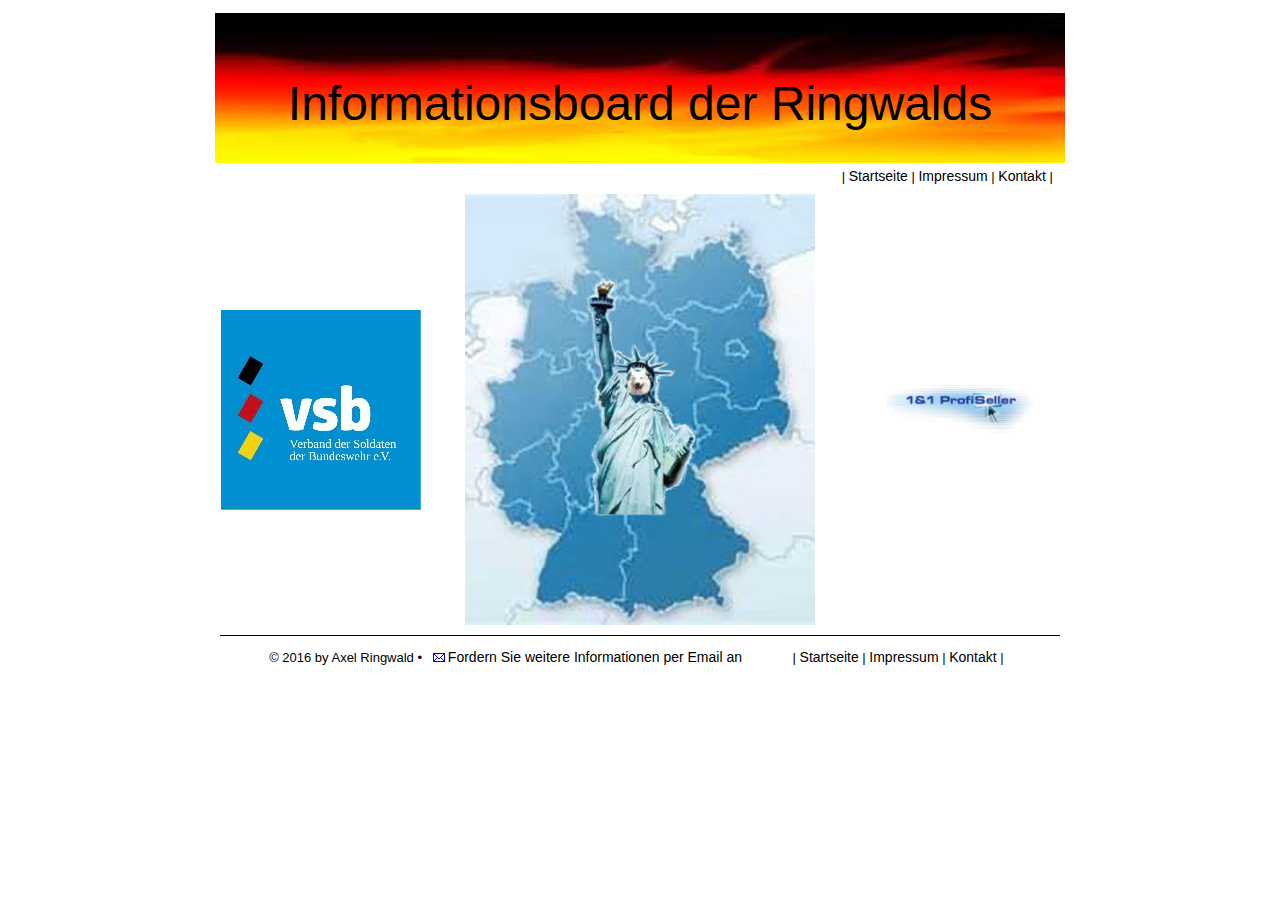
<file: index.htm>
<!DOCTYPE HTML PUBLIC "-//W3C//DTD HTML 4.01 Frameset//EN" "http://www.w3.org/TR/html4/frameset.dtd">
<html>
<head>
<title>Startseite der Ringwalds</title>
<meta http-equiv="Content-Type" content="text/html; charset=iso-8859-1">
<meta name="keywords" content="Ringwald, ringwald, Ringwalds, ringwalds, die-ringwalds.de, die-ringwalds">
<meta name="description" content="Private Seite der Familie Ringwald">
<meta name="robots" content="INDEX, FOLLOW, ALL">
<meta name="revisit-after" content="5 days">
<meta name="language" content="de, at, ch, german, deutsch">
<meta name="author" content="Axel Ringwald, Alfter-Oedekoven, www.die-ringwalds.de">

<!-- WOT VERIFY Bewertung -->
<meta name="wot-verification" content="04429054cf140f49fa78">

<link rel="stylesheet" type="text/css" media="all" href="./global/ringwald_1.css">
<link rel="shortcut icon" type="image/x-icon" href="global/favicon.ico">

</head>
<body>
<p class="body"></p>
<script type="text/javascript" src="global/ringwald.js"></script>

<!--Gesamtabelle: Breite=730-->
<table border="0" cellspacing="0" cellpadding="5" align="center" width="850">
<tr>
        <td colspan="3" style="background-image:url(./global/germany-top.jpg)" align="center" valign="top" width="850" height="140">
                <br><br><br>
                <p><font size="8" color="black" face="arial">Informationsboard der Ringwalds</font></p>
        </td>
</tr>
<tr>
        <td colspan="3" align="right" valign="top" width="850">
                | <a href="index.htm">Startseite</a> | <a href="impressum.htm">Impressum</a> | <a href="kontakt.htm">Kontakt</a> |&nbsp;&nbsp;
        </td>
</tr>
<tr valign="middle">
        <td align="center" width="25%" height="431">
                <p><a href="http://www.vsb-bund.de" target="_blank"><img src="./global/vsb-logo.jpg" alt="VSB" border="0"></a></p>
        </td>
        <td width="50%" style="background-image:url(./global//startgrafik_350.jpg); background-repeat:no-repeat; background-position:center;" align="center" valign="middle">
                <p align="center">
                   <img name="ronny" src="./global/leer.gif" width="155" alt="site map" usemap="#sitemap" border="0">
                   <map name="sitemap">
                            <area shape="circle" coords="75,105,30" alt="ronny" href="/" onMouseOver='chgImg("ronny", "image2")' onMouseOut='chgImg("ronny", "image1")'>
                   </map>
                <p>
        </td>
        <td align="center" width="25%" height="431">
                <p><a href="http://www.profiseller.de/shop/AxelRingwald&button=1" target="_blank"><img src="./global/1und1_a_profiseller_logo.gif" alt="1 & 1" border="0" width="150"></a></p>
        </td>
</tr>
<tr>
        <td colspan="3">
                <img src="./global/line.gif" alt="" border="0" width="840" height="1">
                <!--Tab. mit Copyright/Mail-->
                <p id="fusszeile_index_1" align="center">&copy; 2016 by Axel Ringwald &#149; &nbsp;

                        <!-- Zur Abwehr von SPAM-Bots wird der Emaileintrag encrypted im Code abgelegt. Die Darstellung im Browser erfolgt im Klartext -->
                        <!-- Aufruf der Funktion zur verschleierung der Email-Adressen -->
                        <!-- Definition der Variablen f�r die Email "info@die-ringwalds.de" mit Text "Fordern Sie weitere Informationen per Email an" -->
                        <script type="text/javascript" language="Javascript">
                                var position1 = "fusszeile_index_1";
                                var position2 = "fusszeile_index_1a";
                                var erp = new Array;
                                erp[0] = 1768842863;
                                erp[1] = 1080322405;
                                erp[2] = 762472814;
                                erp[3] = 1735876972;
                                erp[4] = 1685270116;
                                erp[5] = 1698577982;
                                erp[6] = 1010580550;
                                erp[7] = 1869767781;
                                erp[8] = 1919819859;
                                erp[9] = 1768235127;
                                erp[10] = 1701409893;
                                erp[11] = 1919230025;
                                erp[12] = 1852206962;
                                erp[13] = 1835103337;
                                erp[14] = 1869505902;
                                erp[15] = 544236914;
                                erp[16] = 541420897;
                                erp[17] = 1768693857;
                                erp[18] = 110;
                        </script>
                        <script type="text/javascript" language="Javascript">emailverschleierung(position1, position2);</script>

                        &nbsp;&nbsp;&nbsp;&nbsp;&nbsp;&nbsp;&nbsp;&nbsp;&nbsp;&nbsp;&nbsp;&nbsp; | <a href="index.htm">Startseite</a> | <a href="impressum.htm">Impressum</a> | <a href="kontakt.htm">Kontakt</a> |&nbsp;&nbsp;
                </p>
        </td>
</tr>
</table>


</body>
</html>
</file>
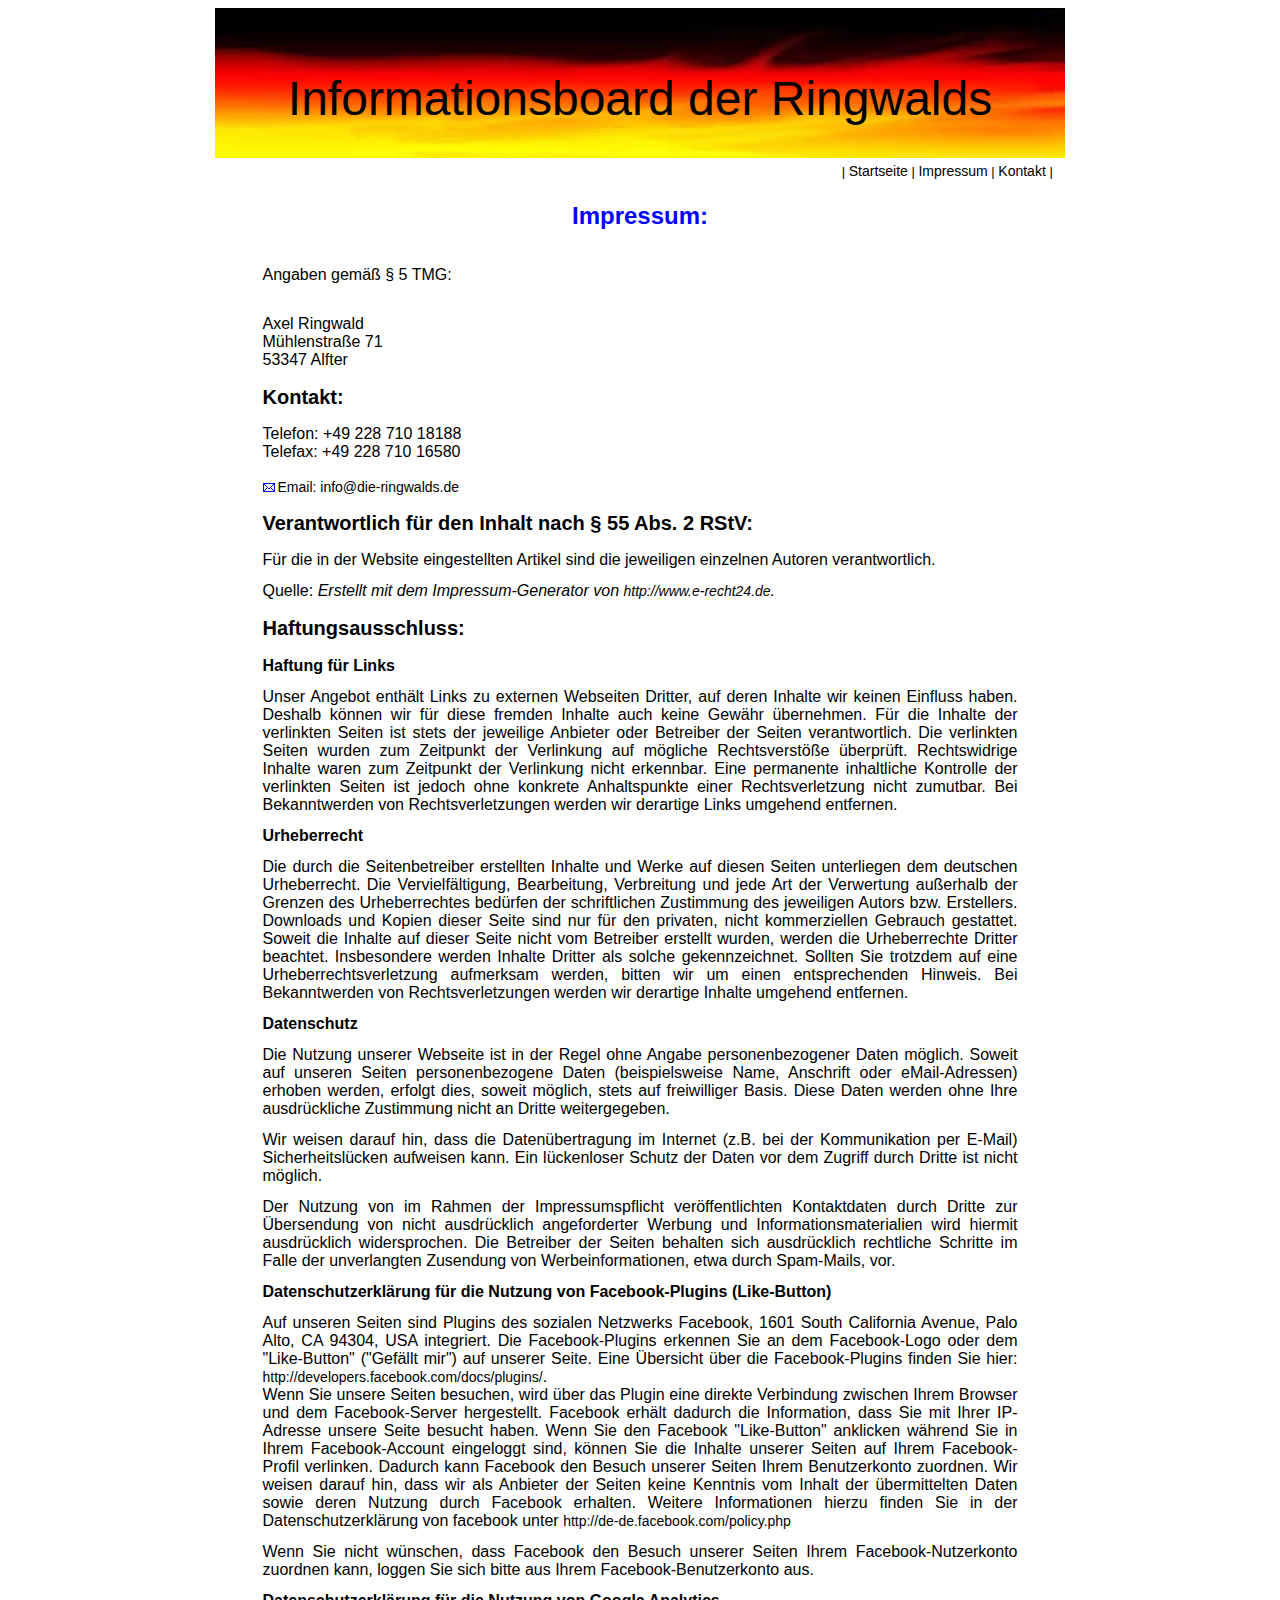
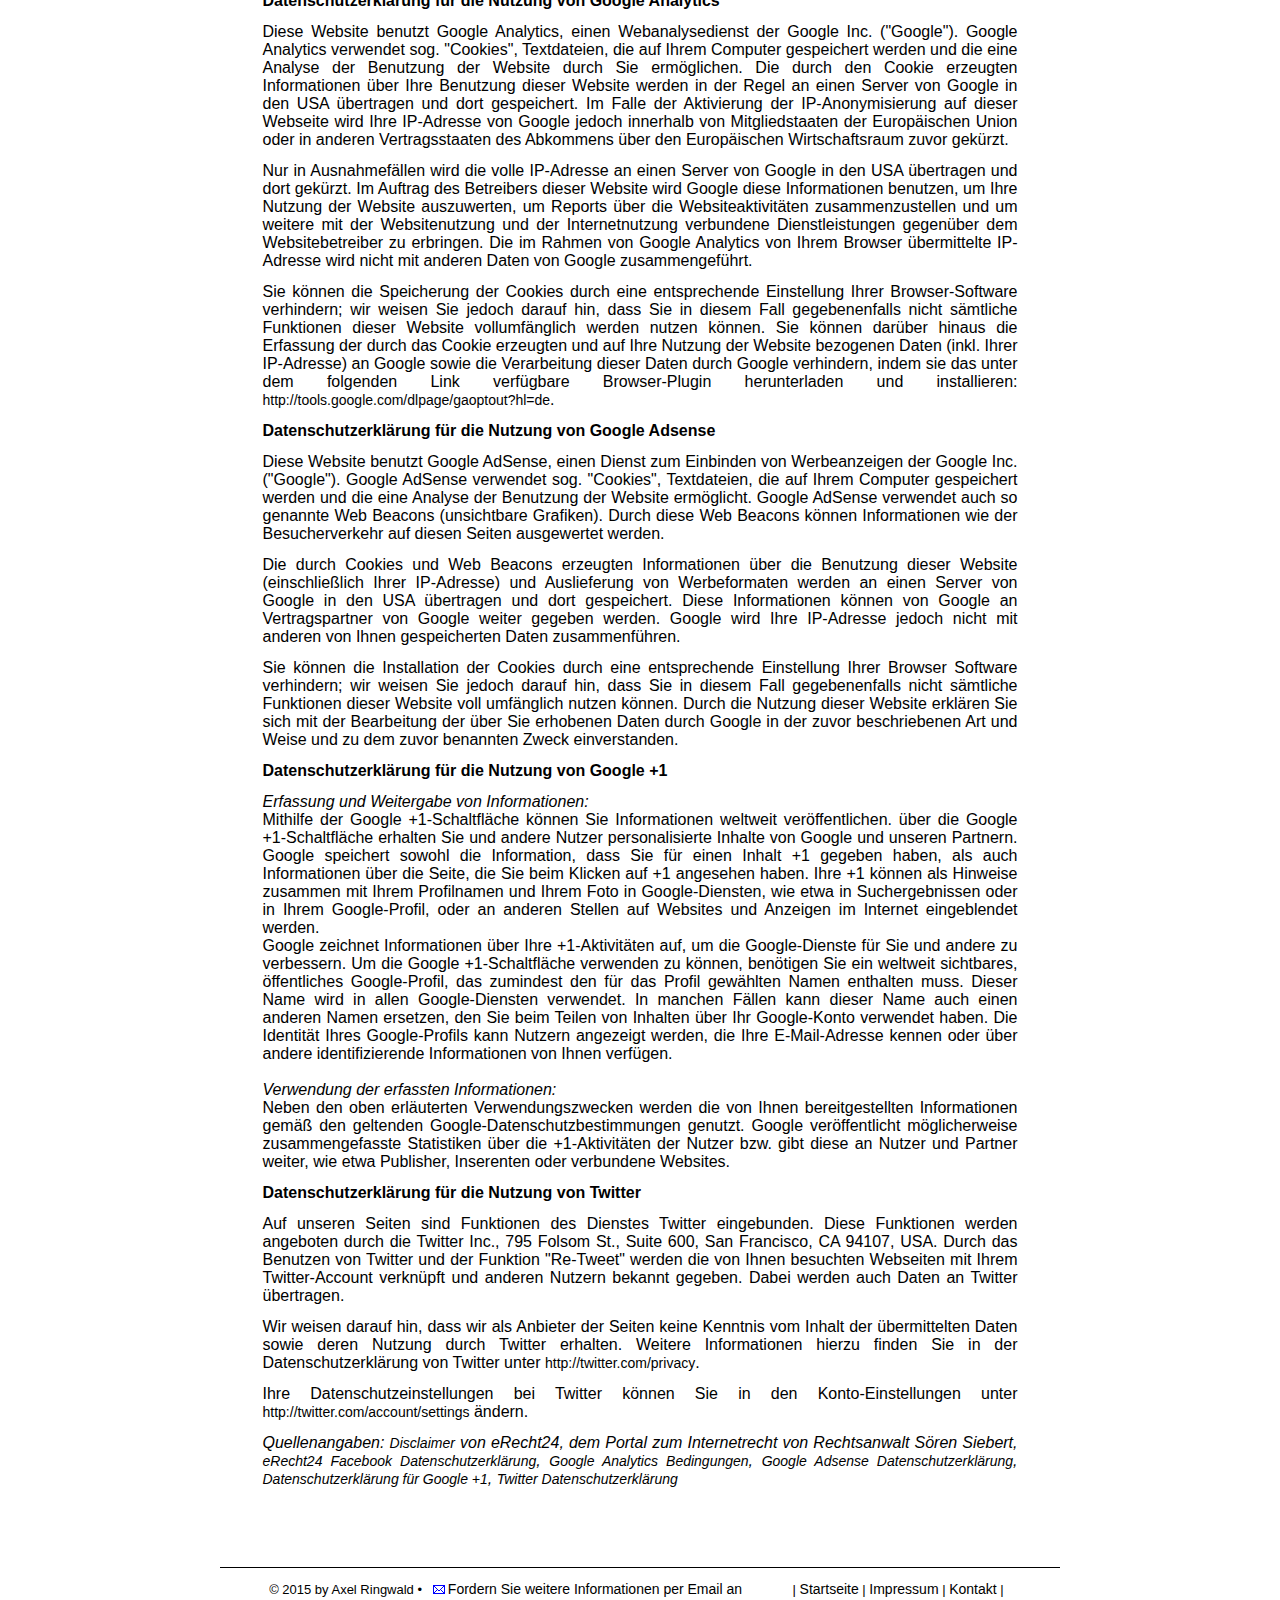
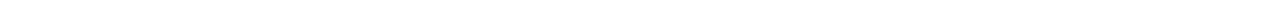
<file: impressum.htm>
<!DOCTYPE HTML PUBLIC "-//W3C//DTD HTML 4.01 Frameset//EN" "http://www.w3.org/TR/html4/frameset.dtd">
<html>
<head>
<title>Startseite der Ringwalds</title>
<meta http-equiv="Content-Type" content="text/html; charset=iso-8859-1">
<meta name="keywords" content="Ringwald, ringwald, Ringwalds, ringwalds, die-ringwalds.de, die-ringwalds">
<meta name="description" content="Private Seite der Familie Ringwald">
<meta name="robots" content="INDEX, FOLLOW, ALL">
<meta name="revisit-after" content="5 days">
<meta name="language" content="de, at, ch, german, deutsch">
<meta name="author" content="Axel Ringwald, Alfter-Oedekoven, www.die-ringwalds.de">

<!-- WOT VERIFY Bewertung -->
<meta name="wot-verification" content="04429054cf140f49fa78"/>

<link rel="stylesheet" type="text/css" media="all" href="./global/ringwald_1.css">

</head>

<body bgcolor="#ffffff">

<script type="text/javascript" src="global/ringwald.js"></script>

<!--Gesamtabelle: Breite=730-->
<table border="0" cellspacing="0" cellpadding="5" align="center" width="850">
<tr>
	<td colspan="3" style="background-image:url(./global/germany-top.jpg)" align="center" valign="top" width="850" height="140">
		<br><br><br>
		<p><font size="8" color="black" face="arial">Informationsboard der Ringwalds</font></p>
	</td>
</tr>
<tr>
	<td colspan="3" align="right" valign="top" width="850">
		| <a href="index.htm">Startseite</a> | <a href="impressum.htm">Impressum</a> | <a href="kontakt.htm">Kontakt</a> |&nbsp;&nbsp;
	</td>
</tr>
<tr>
	<td colspan="3" align="center" valign="middle" width="100%">
		<p class="Text-Type2"><b><font color="blue" size="5" face="arial">Impressum:</font></b></p>
	</td>
</tr>
<tr valign="middle">
	<td align="center" width="5%"></td>
	<td valign="top" width="90%">
		<p><font face="arial" size="3">Angaben gem&auml;&szlig; &sect; 5 TMG:<br/><br/></font></p>
		<p><font face="arial" size="3">Axel Ringwald<br />
		  M&uuml;hlenstra&szlig;e 71<br />
		  53347 Alfter<br />
		</font></p>
		<h2>Kontakt:</h2>
		<p id="text_impressum_1"><font face="arial" size="3">Telefon: +49 228 710 18188<br />
		  Telefax: +49 228 710 16580<br /><br />
			
			<!-- Zur Abwehr von SPAM-Bots wird der Emaileintrag encrypted im Code abgelegt. Die Darstellung im Browser erfolgt im Klartext -->
			<!-- Aufruf der Funktion zur verschleierung der Email-Adressen -->
			<!-- Definition der Variablen f�r die Email "info@die-ringwalds.de" mit Text "Email: info@die-ringwalds.de" -->
			<script type="text/javascript" language="Javascript">			
				var position1 = "text_impressum_1";
				var position2 = "text_impressum_1a";
				var erp = new Array;
				erp[0] = 1768842863;
				erp[1] = 1080322405;
				erp[2] = 762472814;
				erp[3] = 1735876972;
				erp[4] = 1685270116;
				erp[5] = 1698577982;
				erp[6] = 1010580549;
				erp[7] = 1835100524;
				erp[8] = 975202670;
				erp[9] = 1718567012;
				erp[10] = 1768238450;
				erp[11] = 1768843127;
				erp[12] = 1634493555;
				erp[13] = 3040357;
			</script>
			<script type="text/javascript" language="Javascript">emailverschleierung(position1, position2);</script>
		</font></p>
		<h2>Verantwortlich f&uuml;r den Inhalt nach &sect; 55 Abs. 2 RStV:</h2>
		<p><font face="arial" size="3">F&uuml;r die in der Website eingestellten Artikel sind die jeweiligen einzelnen Autoren verantwortlich.</font></p>
		<p><font face="arial" size="3">Quelle: <i>Erstellt mit dem Impressum-Generator von <a href="http://www.e-recht24.de">http://www.e-recht24.de</a>.</i></font></p>
		<h2>Haftungsausschluss:</h2>
		<p><strong><font face="arial" size="3">Haftung f&uuml;r Links</font></strong></p>
		<p class="Text-Type1"><font face="arial" size="3">Unser Angebot enth&auml;lt Links zu externen Webseiten Dritter, auf deren Inhalte wir keinen Einfluss haben. Deshalb k&ouml;nnen wir f&uuml;r diese fremden Inhalte auch keine Gew&auml;hr &uuml;bernehmen. F&uuml;r die Inhalte der verlinkten Seiten ist stets der jeweilige Anbieter oder Betreiber der Seiten verantwortlich. Die verlinkten Seiten wurden zum Zeitpunkt der Verlinkung auf m&ouml;gliche Rechtsverst&ouml;&szlig;e &uuml;berpr&uuml;ft. Rechtswidrige Inhalte waren zum Zeitpunkt der Verlinkung nicht erkennbar. Eine permanente inhaltliche Kontrolle der verlinkten Seiten ist jedoch ohne konkrete Anhaltspunkte einer Rechtsverletzung nicht zumutbar. Bei Bekanntwerden von Rechtsverletzungen werden wir derartige Links umgehend entfernen.</font></p>
		<p><strong><font face="arial" size="3">Urheberrecht</font></strong></p>
		<p class="Text-Type1"><font face="arial" size="3">Die durch die Seitenbetreiber erstellten Inhalte und Werke auf diesen Seiten unterliegen dem deutschen Urheberrecht. Die Vervielf&auml;ltigung, Bearbeitung, Verbreitung und jede Art der Verwertung au&szlig;erhalb der Grenzen des Urheberrechtes bed&uuml;rfen der schriftlichen Zustimmung des jeweiligen Autors bzw. Erstellers. Downloads und Kopien dieser Seite sind nur f&uuml;r den privaten, nicht kommerziellen Gebrauch gestattet. Soweit die Inhalte auf dieser Seite nicht vom Betreiber erstellt wurden, werden die Urheberrechte Dritter beachtet. Insbesondere werden Inhalte Dritter als solche gekennzeichnet. Sollten Sie trotzdem auf eine Urheberrechtsverletzung aufmerksam werden, bitten wir um einen entsprechenden Hinweis. Bei Bekanntwerden von Rechtsverletzungen werden wir derartige Inhalte umgehend entfernen.</font></p>
		<p><strong><font face="arial" size="3">Datenschutz</font></strong></p>
		<p class="Text-Type1"><font face="arial" size="3">Die Nutzung unserer Webseite ist in der Regel ohne Angabe personenbezogener Daten m&ouml;glich. Soweit auf unseren Seiten personenbezogene Daten (beispielsweise Name, Anschrift oder eMail-Adressen) erhoben werden, erfolgt dies, soweit m&ouml;glich, stets auf freiwilliger Basis. Diese Daten werden ohne Ihre ausdr&uuml;ckliche Zustimmung nicht an Dritte weitergegeben. </font></p>
		<p class="Text-Type1"><font face="arial" size="3">Wir weisen darauf hin, dass die Daten&uuml;bertragung im Internet (z.B. bei der Kommunikation per E-Mail) Sicherheitsl&uuml;cken aufweisen kann. Ein l&uuml;ckenloser Schutz der Daten vor dem Zugriff durch Dritte ist nicht m&ouml;glich.</font></p>
		<p class="Text-Type1"><font face="arial" size="3">Der Nutzung von im Rahmen der Impressumspflicht ver&ouml;ffentlichten Kontaktdaten durch Dritte zur &Uuml;bersendung von nicht ausdr&uuml;cklich angeforderter Werbung und Informationsmaterialien wird hiermit ausdr&uuml;cklich widersprochen. Die Betreiber der Seiten behalten sich ausdr&uuml;cklich rechtliche Schritte im Falle der unverlangten Zusendung von Werbeinformationen, etwa durch Spam-Mails, vor.</font></p>
		<p><strong><font face="arial" size="3">Datenschutzerkl&auml;rung f&uuml;r die Nutzung von Facebook-Plugins (Like-Button)</font></strong></p>
		<p class="Text-Type1"><font face="arial" size="3">Auf unseren Seiten sind Plugins des sozialen Netzwerks Facebook, 1601 South California Avenue, Palo Alto, CA 94304, USA integriert. Die Facebook-Plugins erkennen Sie an dem Facebook-Logo oder dem "Like-Button" ("Gef&auml;llt mir") auf unserer Seite. Eine &Uuml;bersicht &uuml;ber die Facebook-Plugins finden Sie hier: <a href="http://developers.facebook.com/docs/plugins/" target="_blank">http://developers.facebook.com/docs/plugins/</a>.<br />
  Wenn Sie unsere Seiten besuchen, wird &uuml;ber das Plugin eine direkte Verbindung zwischen Ihrem Browser und dem Facebook-Server hergestellt. Facebook erh&auml;lt dadurch die Information, dass Sie mit Ihrer IP-Adresse unsere Seite besucht haben. Wenn Sie den Facebook "Like-Button" anklicken w&auml;hrend Sie in Ihrem Facebook-Account eingeloggt sind, k&ouml;nnen Sie die Inhalte unserer Seiten auf Ihrem Facebook-Profil verlinken. Dadurch kann Facebook den Besuch unserer Seiten Ihrem Benutzerkonto zuordnen. Wir weisen darauf hin, dass wir als Anbieter der Seiten keine Kenntnis vom Inhalt der &uuml;bermittelten Daten sowie deren Nutzung durch Facebook erhalten. Weitere Informationen hierzu finden Sie in der Datenschutzerkl&auml;rung von facebook unter <a href="http://de-de.facebook.com/policy.php" target="_blank">http://de-de.facebook.com/policy.php</a></font></p>
		<p class="Text-Type1"><font face="arial" size="3">Wenn Sie nicht w&uuml;nschen, dass Facebook den Besuch unserer Seiten Ihrem Facebook-Nutzerkonto zuordnen kann, loggen Sie sich bitte aus Ihrem Facebook-Benutzerkonto aus.</font><br>
        </p>
		<p></p>
		<p><strong><font face="arial" size="3">Datenschutzerkl&auml;rung f&uuml;r die Nutzung von Google Analytics</font></strong></p>
		<p class="Text-Type1"><font face="arial" size="3">Diese Website benutzt Google Analytics, einen Webanalysedienst der Google Inc. ("Google"). Google Analytics verwendet sog. "Cookies", Textdateien, die auf Ihrem Computer gespeichert werden und die eine Analyse der Benutzung der Website durch Sie erm&ouml;glichen. Die durch den Cookie erzeugten Informationen &uuml;ber Ihre Benutzung dieser Website werden in der Regel an einen Server von Google in den USA &uuml;bertragen und dort gespeichert. Im Falle der Aktivierung der IP-Anonymisierung auf dieser Webseite wird Ihre IP-Adresse von Google jedoch innerhalb von Mitgliedstaaten der Europ&auml;ischen Union oder in anderen Vertragsstaaten des Abkommens &uuml;ber den Europ&auml;ischen Wirtschaftsraum zuvor gek&uuml;rzt.</font></p>
		<p class="Text-Type1"><font face="arial" size="3">Nur in Ausnahmef&auml;llen wird die volle IP-Adresse an einen Server von Google in den USA &uuml;bertragen und dort gek&uuml;rzt. Im Auftrag des Betreibers dieser Website wird Google diese Informationen benutzen, um Ihre Nutzung der Website auszuwerten, um Reports &uuml;ber die Websiteaktivit&auml;ten zusammenzustellen und um weitere mit der Websitenutzung und der Internetnutzung verbundene Dienstleistungen gegen&uuml;ber dem Websitebetreiber zu erbringen. Die im Rahmen von Google Analytics von Ihrem Browser &uuml;bermittelte IP-Adresse wird nicht mit anderen Daten von Google zusammengef&uuml;hrt.</font></p>
		<p class="Text-Type1"><font face="arial" size="3">Sie k&ouml;nnen die Speicherung der Cookies durch eine entsprechende Einstellung Ihrer Browser-Software verhindern; wir weisen Sie jedoch darauf hin, dass Sie in diesem Fall gegebenenfalls nicht s&auml;mtliche Funktionen dieser Website vollumf&auml;nglich werden nutzen k&ouml;nnen. Sie k&ouml;nnen dar&uuml;ber hinaus die Erfassung der durch das Cookie erzeugten und auf Ihre Nutzung der Website bezogenen Daten (inkl. Ihrer IP-Adresse) an Google sowie die Verarbeitung dieser Daten durch Google verhindern, indem sie das unter dem folgenden Link verf&uuml;gbare Browser-Plugin herunterladen und installieren: <a href="http://tools.google.com/dlpage/gaoptout?hl=de">http://tools.google.com/dlpage/gaoptout?hl=de</a>.</font><br>
	  </p>
		<p><strong><font face="arial" size="3">Datenschutzerkl&auml;rung f&uuml;r die Nutzung von Google Adsense</font></strong></p>
		<p class="Text-Type1"><font face="arial" size="3">Diese Website benutzt Google AdSense, einen Dienst zum Einbinden von Werbeanzeigen der Google Inc. ("Google"). Google AdSense verwendet sog. "Cookies", Textdateien, die auf Ihrem Computer gespeichert werden und die eine Analyse der Benutzung der Website erm&ouml;glicht. Google AdSense verwendet auch so genannte Web Beacons (unsichtbare Grafiken). Durch diese Web Beacons k&ouml;nnen Informationen wie der Besucherverkehr auf diesen Seiten ausgewertet werden.</font></p>
		<p class="Text-Type1"><font face="arial" size="3">Die durch Cookies und Web Beacons erzeugten Informationen &uuml;ber die Benutzung dieser Website (einschlie&szlig;lich Ihrer IP-Adresse) und Auslieferung von Werbeformaten werden an einen Server von Google in den USA &uuml;bertragen und dort gespeichert. Diese Informationen k&ouml;nnen von Google an Vertragspartner von Google weiter gegeben werden. Google wird Ihre IP-Adresse jedoch nicht mit anderen von Ihnen gespeicherten Daten zusammenf&uuml;hren.</font></p>
		<p class="Text-Type1"><font face="arial" size="3">Sie k&ouml;nnen die Installation der Cookies durch eine entsprechende Einstellung Ihrer Browser Software verhindern; wir weisen Sie jedoch darauf hin, dass Sie in diesem Fall gegebenenfalls nicht s&auml;mtliche Funktionen dieser Website voll umf&auml;nglich nutzen k&ouml;nnen. Durch die Nutzung dieser Website erkl&auml;ren Sie sich mit der Bearbeitung der &uuml;ber Sie erhobenen Daten durch Google in der zuvor beschriebenen Art und Weise und zu dem zuvor benannten Zweck einverstanden.</font><br>
	  </p>
		<p><strong><font face="arial" size="3">Datenschutzerkl&auml;rung f&uuml;r die Nutzung von Google +1</font></strong></p>
		<p class="Text-Type1"><font face="arial" size="3"><i>Erfassung und Weitergabe von Informationen:</i><br />
  Mithilfe der Google +1-Schaltfl&auml;che k&ouml;nnen Sie Informationen weltweit ver&ouml;ffentlichen. &uuml;ber die Google +1-Schaltfl&auml;che erhalten Sie und andere Nutzer personalisierte Inhalte von Google und unseren Partnern. Google speichert sowohl die Information, dass Sie f&uuml;r einen Inhalt +1 gegeben haben, als auch Informationen &uuml;ber die Seite, die Sie beim Klicken auf +1 angesehen haben. Ihre +1 k&ouml;nnen als Hinweise zusammen mit Ihrem Profilnamen und Ihrem Foto in Google-Diensten, wie etwa in Suchergebnissen oder in Ihrem Google-Profil, oder an anderen Stellen auf Websites und Anzeigen im Internet eingeblendet werden.<br />
  Google zeichnet Informationen &uuml;ber Ihre +1-Aktivit&auml;ten auf, um die Google-Dienste f&uuml;r Sie und andere zu verbessern. Um die Google +1-Schaltfl&auml;che verwenden zu k&ouml;nnen, ben&ouml;tigen Sie ein weltweit sichtbares, &ouml;ffentliches Google-Profil, das zumindest den f&uuml;r das Profil gew&auml;hlten Namen enthalten muss. Dieser Name wird in allen Google-Diensten verwendet. In manchen F&auml;llen kann dieser Name auch einen anderen Namen ersetzen, den Sie beim Teilen von Inhalten &uuml;ber Ihr Google-Konto verwendet haben. Die Identit&auml;t Ihres Google-Profils kann Nutzern angezeigt werden, die Ihre E-Mail-Adresse kennen oder &uuml;ber andere identifizierende Informationen von Ihnen verf&uuml;gen.<br />
          <br />
          <i>Verwendung der erfassten Informationen:</i><br />
  Neben den oben erl&auml;uterten Verwendungszwecken werden die von Ihnen bereitgestellten Informationen gem&auml;&szlig; den geltenden Google-Datenschutzbestimmungen genutzt. Google ver&ouml;ffentlicht m&ouml;glicherweise zusammengefasste Statistiken &uuml;ber die +1-Aktivit&auml;ten der Nutzer bzw. gibt diese an Nutzer und Partner weiter, wie etwa Publisher, Inserenten oder verbundene Websites.</font><br>
	  </p>
		<p><strong><font face="arial" size="3">Datenschutzerkl&auml;rung f&uuml;r die Nutzung von Twitter</font></strong></p>
		<p class="Text-Type1"><font face="arial" size="3">Auf unseren Seiten sind Funktionen des Dienstes Twitter eingebunden. Diese Funktionen werden angeboten durch die Twitter Inc., 795 Folsom St., Suite 600, San Francisco, CA 94107, USA. Durch das Benutzen von Twitter und der Funktion "Re-Tweet" werden die von Ihnen besuchten Webseiten mit Ihrem Twitter-Account verkn&uuml;pft und anderen Nutzern bekannt gegeben. Dabei werden auch Daten an Twitter &uuml;bertragen.</font></p>
		<p class="Text-Type1"><font face="arial" size="3">Wir weisen darauf hin, dass wir als Anbieter der Seiten keine Kenntnis vom Inhalt der &uuml;bermittelten Daten sowie deren Nutzung durch Twitter erhalten. Weitere Informationen hierzu finden Sie in der Datenschutzerkl&auml;rung von Twitter unter <a href="http://twitter.com/privacy" target="_blank">http://twitter.com/privacy</a>.</font></p>
		<p class="Text-Type1"><font face="arial" size="3">Ihre Datenschutzeinstellungen bei Twitter k&ouml;nnen Sie in den Konto-Einstellungen unter <a href="http://twitter.com/account/settings" target="_blank">http://twitter.com/account/settings</a> &auml;ndern.</font><br>
	  </p>
		<p class="Text-Type1"><font face="arial" size="3"><i>Quellenangaben: <a href="http://www.e-recht24.de/muster-disclaimer.htm" target="_blank">Disclaimer</a> von eRecht24, dem Portal zum Internetrecht von Rechtsanwalt S&ouml;ren Siebert, <a href="http://www.e-recht24.de/artikel/datenschutz/6590-facebook-like-button-datenschutz-disclaimer.html" target="_blank">eRecht24 Facebook Datenschutzerkl&auml;rung</a>, <a href="http://www.google.com/intl/de_ALL/analytics/tos.html" target="_blank">Google Analytics Bedingungen</a>, <a href="http://www.e-recht24.de/artikel/datenschutz/6635-datenschutz-rechtliche-risiken-bei-der-nutzung-von-google-analytics-und-googleadsense.html" target="_blank">Google Adsense Datenschutzerkl&auml;rung</a>, <a href="http://www.google.com/intl/de/+/policy/+1button.html" target="_blank">Datenschutzerkl&auml;rung f&uuml;r Google +1</a>, <a href="http://twitter.com/privacy" target="_blank">Twitter Datenschutzerkl&auml;rung</a></i></font></p>
		<p class="Text-Type3">&nbsp;</p>
		<p class="Text-Type1">&nbsp;</p>	
	</td>
	<td align="center" width="5%"></td>
</tr>
<tr>
	<td colspan="3">
		<img src="./global/line.gif" alt="" border="0" width="840" height="1">
		<!--Tab. mit Copyright/Mail-->
		<p id="fusszeile_impressum_1" align="center">&copy; 2015 by Axel Ringwald &#149; &nbsp;
			
			<!-- Zur Abwehr von SPAM-Bots wird der Emaileintrag encrypted im Code abgelegt. Die Darstellung im Browser erfolgt im Klartext -->
			<!-- Aufruf der Funktion zur verschleierung der Email-Adressen -->
			<!-- Definition der Variablen f�r die Email "info@die-ringwalds.de" mit Text "Fordern Sie weitere Informationen per Email an" -->
			<script type="text/javascript" language="Javascript">			
				var position1 = "fusszeile_impressum_1";
				var position2 = "fusszeile_impressum_1a";
				var erp = new Array;
				erp[0] = 1768842863;
				erp[1] = 1080322405;
				erp[2] = 762472814;
				erp[3] = 1735876972;
				erp[4] = 1685270116;
				erp[5] = 1698577982;
				erp[6] = 1010580550;
				erp[7] = 1869767781;
				erp[8] = 1919819859;
				erp[9] = 1768235127;
				erp[10] = 1701409893;
				erp[11] = 1919230025;
				erp[12] = 1852206962;
				erp[13] = 1835103337;
				erp[14] = 1869505902;
				erp[15] = 544236914;
				erp[16] = 541420897;
				erp[17] = 1768693857;
				erp[18] = 110;
			</script>
			<script type="text/javascript" language="Javascript">emailverschleierung(position1, position2);</script>
			
			&nbsp;&nbsp;&nbsp;&nbsp;&nbsp;&nbsp;&nbsp;&nbsp;&nbsp;&nbsp;&nbsp;&nbsp; | <a href="index.htm">Startseite</a> | <a href="impressum.htm">Impressum</a> | <a href="kontakt.htm">Kontakt</a> |&nbsp;&nbsp;
		</p>
	</td>
</tr>
</table>
</body>
</html>
</file>
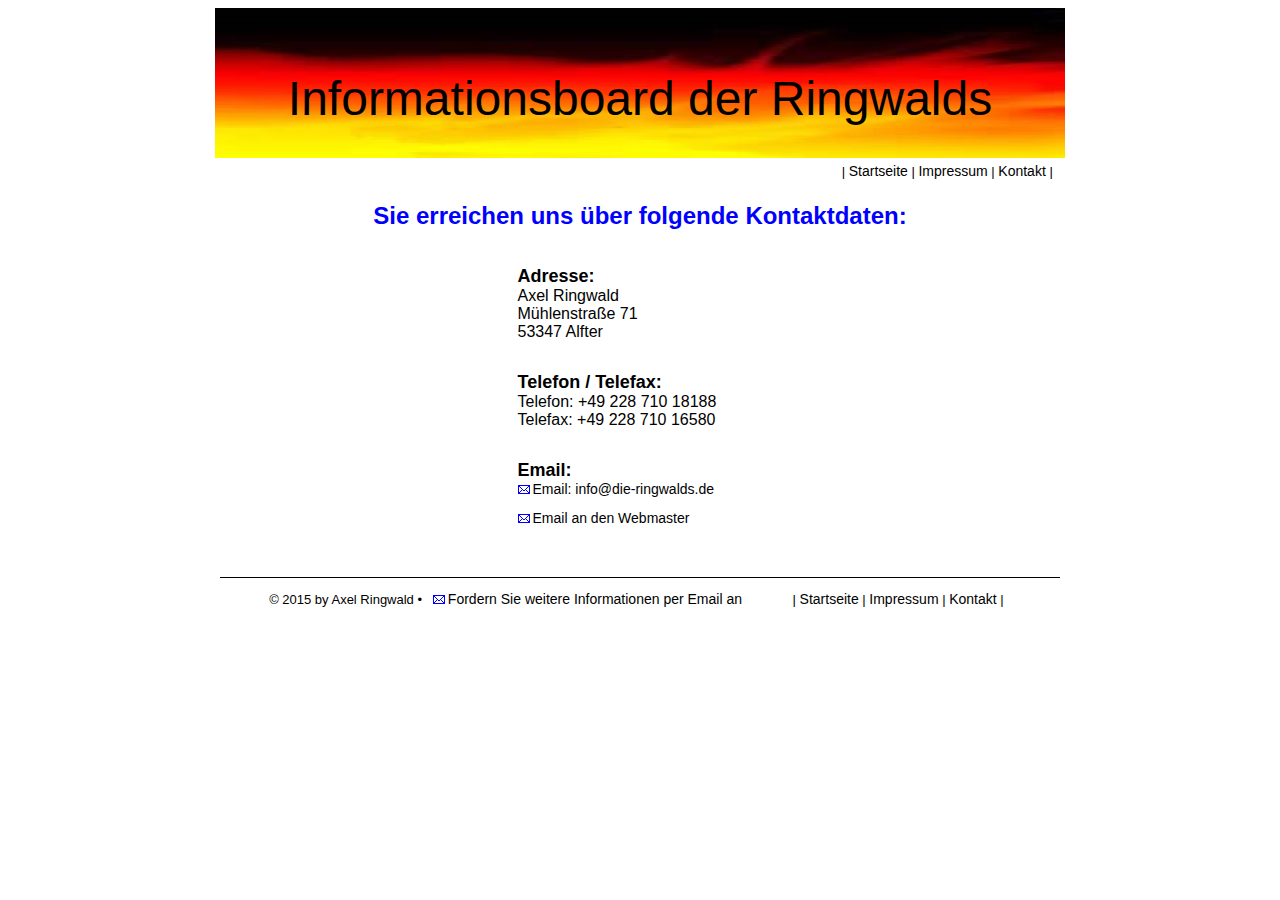
<file: kontakt.htm>
<!DOCTYPE HTML PUBLIC "-//W3C//DTD HTML 4.01 Frameset//EN" "http://www.w3.org/TR/html4/frameset.dtd">
<html>
<head>
<title>Startseite der Ringwalds</title>
<meta http-equiv="Content-Type" content="text/html; charset=iso-8859-1">
<meta name="keywords" content="Ringwald, ringwald, Ringwalds, ringwalds, die-ringwalds.de, die-ringwalds">
<meta name="description" content="Private Seite der Familie Ringwald">
<meta name="robots" content="INDEX, FOLLOW, ALL">
<meta name="revisit-after" content="5 days">
<meta name="language" content="de, at, ch, german, deutsch">
<meta name="author" content="Axel Ringwald, Alfter-Oedekoven, www.die-ringwalds.de">

<!-- WOT VERIFY Bewertung -->
<meta name="wot-verification" content="04429054cf140f49fa78"/>

<link rel="stylesheet" type="text/css" media="all" href="./global/ringwald_1.css">

</head>

<body bgcolor="#ffffff">

<script type="text/javascript" src="global/ringwald.js"></script>

<!--Gesamtabelle: Breite=730-->
<table border="0" cellspacing="0" cellpadding="5" align="center" width="850">
<tr>
	<td colspan="3" style="background-image:url(./global/germany-top.jpg)" align="center" valign="top" width="850" height="140">
		<br><br><br>
		<p><font size="8" color="black" face="arial">Informationsboard der Ringwalds</font></p>
	</td>
</tr>
<tr>
	<td colspan="3" align="right" valign="top" width="850">
		| <a href="index.htm">Startseite</a> | <a href="impressum.htm">Impressum</a> | <a href="kontakt.htm">Kontakt</a> |&nbsp;&nbsp;
	</td>
</tr>
<tr>
	<td colspan="3" align="center" valign="middle" width="100%">
		<p class="Text-Type2"><b><font color="blue" size="5" face="arial">Sie erreichen uns �ber folgende Kontaktdaten:</font></b></p>
	</td>
</tr>
<tr valign="middle">
	<td align="center" width="35%"></td>
	<td colspan="2" valign="top" width="65%">
		<p class="Text-Type3"><b><font color="black" face="arial" size="4">Adresse:</font></b><br />
		    <font face="arial" size="3">Axel Ringwald<br />
		    M&uuml;hlenstra&szlig;e 71<br />
		    53347 Alfter<br /><br />
		</font></p>
		<p class="Text-Type3"><b><font color="black" face="arial" size="4">Telefon / Telefax:</font></b><br />
		    <font face="arial" size="3">Telefon: +49 228 710 18188<br />
		    Telefax: +49 228 710 16580<br /><br />
		</font></p>
		<p id="text_kontakt_1" class="Text-Type3"><b><font color="black" face="arial" size="4">Email:</font></b><br /><font face="arial" size="3">
			<!-- Zur Abwehr von SPAM-Bots wird der Emaileintrag encrypted im Code abgelegt. Die Darstellung im Browser erfolgt im Klartext -->
			<!-- Aufruf der Funktion zur verschleierung der Email-Adressen -->
			<!-- Definition der Variablen f�r die Email "info@die-ringwalds.de" mit Text "Email: info@die-ringwalds.de" -->
			<script type="text/javascript" language="Javascript">			
				var position1 = "text_kontakt_1";
				var position2 = "text_kontakt_1a";
				var erp = new Array;
				erp[0] = 1768842863;
				erp[1] = 1080322405;
				erp[2] = 762472814;
				erp[3] = 1735876972;
				erp[4] = 1685270116;
				erp[5] = 1698577982;
				erp[6] = 1010580549;
				erp[7] = 1835100524;
				erp[8] = 975202670;
				erp[9] = 1718567012;
				erp[10] = 1768238450;
				erp[11] = 1768843127;
				erp[12] = 1634493555;
				erp[13] = 3040357;
			</script>
			<script type="text/javascript" language="Javascript">emailverschleierung(position1, position2);</script>
		</font></p>
		<p id="text_kontakt_2"><font face="arial" size="3">
			<!-- Zur Abwehr von SPAM-Bots wird der Emaileintrag encrypted im Code abgelegt. Die Darstellung im Browser erfolgt im Klartext -->
			<!-- Aufruf der Funktion zur verschleierung der Email-Adressen -->
			<!-- Definition der Variablen f�r die Email "webmaster@die-ringwalds.de" mit Text "Email an den Webmaster" -->
			<script type="text/javascript" language="Javascript">			
				var position1 = "text_kontakt_2";
				var position2 = "text_kontakt_2a";
				var erp = new Array;
				erp[0] = 2003133037;
				erp[1] = 1634956389;
				erp[2] = 1916822633;
				erp[3] = 1697477225;
				erp[4] = 1852274529;
				erp[5] = 1818522414;
				erp[6] = 1684356670;
				erp[7] = 1044134972;
				erp[8] = 1164796265;
				erp[9] = 1814061422;
				erp[10] = 543450478;
				erp[11] = 542598498;
				erp[12] = 1835103092;
				erp[13] = 25970;
			</script>
			<script type="text/javascript" language="Javascript">emailverschleierung(position1, position2);</script>
		</font></p>
		<p class="Text-Type1">&nbsp;</p>
	</td>
</tr>
<tr>
	<td colspan="3">
		<img src="./global/line.gif" alt="" border="0" width="840" height="1">
		<!--Tab. mit Copyright/Mail-->
		<p id="fusszeile_kontakt_1" align="center">&copy; 2015 by Axel Ringwald &#149; &nbsp;
			
			<!-- Zur Abwehr von SPAM-Bots wird der Emaileintrag encrypted im Code abgelegt. Die Darstellung im Browser erfolgt im Klartext -->
			<!-- Aufruf der Funktion zur verschleierung der Email-Adressen -->
			<!-- Definition der Variablen f�r die Email "info@die-ringwalds.de" mit Text "Fordern Sie weitere Informationen per Email an" -->
			<script type="text/javascript" language="Javascript">			
				var position1 = "fusszeile_kontakt_1";
				var position2 = "fusszeile_kontakt_1a";
				var erp = new Array;
				erp[0] = 1768842863;
				erp[1] = 1080322405;
				erp[2] = 762472814;
				erp[3] = 1735876972;
				erp[4] = 1685270116;
				erp[5] = 1698577982;
				erp[6] = 1010580550;
				erp[7] = 1869767781;
				erp[8] = 1919819859;
				erp[9] = 1768235127;
				erp[10] = 1701409893;
				erp[11] = 1919230025;
				erp[12] = 1852206962;
				erp[13] = 1835103337;
				erp[14] = 1869505902;
				erp[15] = 544236914;
				erp[16] = 541420897;
				erp[17] = 1768693857;
				erp[18] = 110;
			</script>
			<script type="text/javascript" language="Javascript">emailverschleierung(position1, position2);</script>
			
		&nbsp;&nbsp;&nbsp;&nbsp;&nbsp;&nbsp;&nbsp;&nbsp;&nbsp;&nbsp;&nbsp;&nbsp; | <a href="index.htm">Startseite</a> | <a href="impressum.htm">Impressum</a> | <a href="kontakt.htm">Kontakt</a> |&nbsp;&nbsp;</p>
	</td>
</tr>
</table>
</body>
</html>
</file>
<file: global/ringwald_1.css>
body,table,td,tr,div,p,pre,h1,h2,h3,h4,ul {font-family: "Trebuchet MS", Arial, Helvetica, sans-serif;}
body,td,div,p,pre,ul {font-size: 13px;}

h1 {font-size: 28px;}
h2 {font-size: 20px;}
h3 {font-size: 18px;}

.small {font-size: 12px;}
.mini {        font-size: 11px;}
.minimini {        font-size: 10px;}
a {        font-size: 14px; text-decoration: none; }
a:link { font-size: 14px; color: #000000;}
a:visited {        color: #7d653c;}
a:active {color: #000000;}
a:hover{ color: #0000FF; text-decoration: underline;}

.Text-Type1 { text-align: justify }
.Text-Type2 { text-align: center }
.Text-Type3 { text-align: left }

p.Text-Type4 { font-size: 16px; text-decoration: none; }
body { background-color:#FFFFFF; }
</file>
